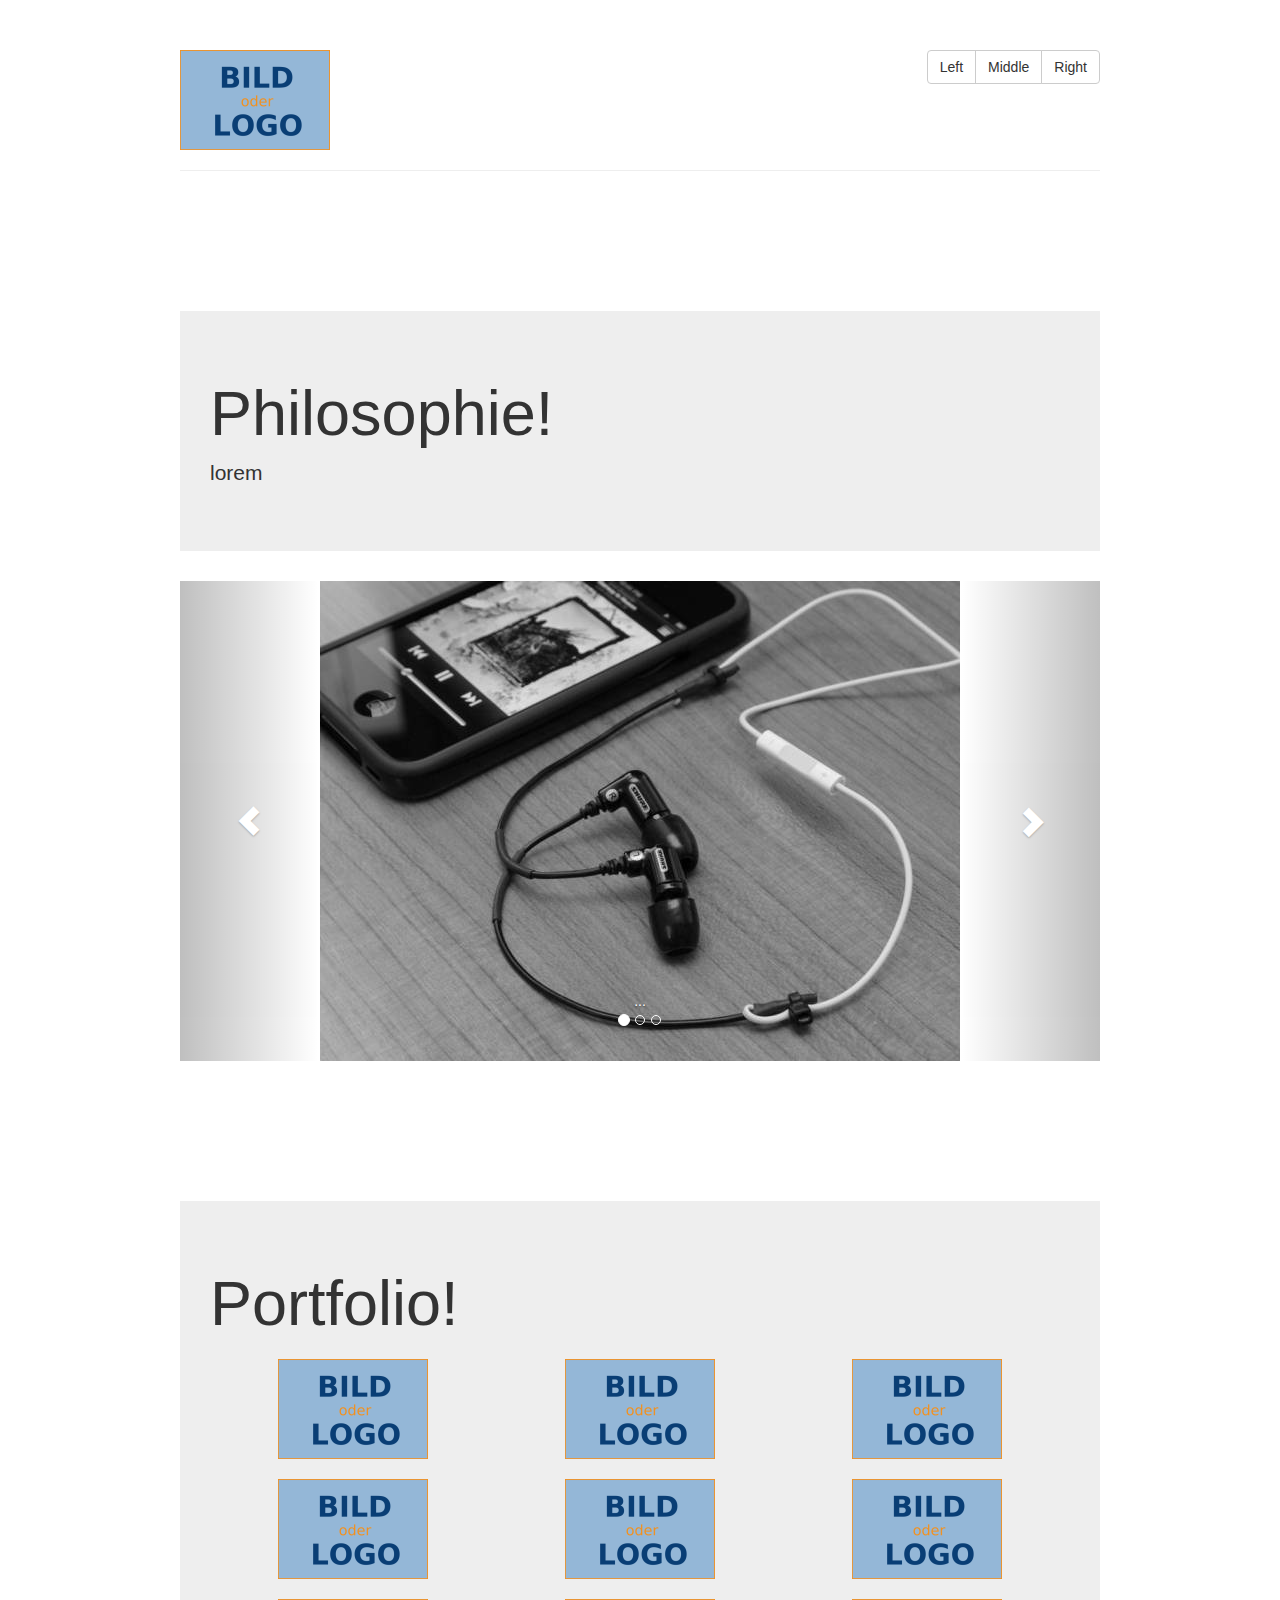
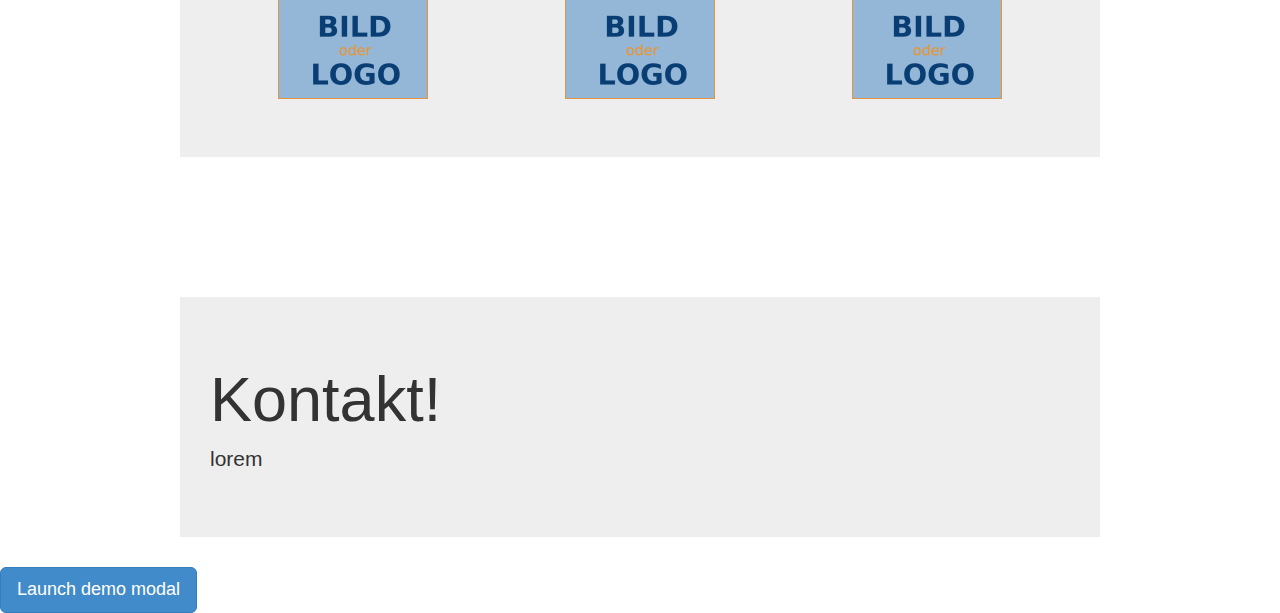
<file: index.html>
<!DOCTYPE html>
<html>
<head lang="en">
    <meta http-equiv="Content-Type" content="text/html">
    <link href="css/reset.css" rel="stylesheet">
    <link href="css/bootstrap.css" rel="stylesheet">
    <link href="css/styles.css" rel="stylesheet">
    <meta charset="UTF-8">
    <title>rewind</title>
</head>
<body>
    <div id="wrapper">
            <div class="header container-fluid">
                <div class="row">
                    <div class="col-xs-4 logo-box">
                        <a href="#">
                            <img src="images/platzhalter_bild_logo.png" alt>
                        </a>
                    </div>
                    <div class="col-xs-8 nav-box">

                        <div class="btn-group hidden-xs pull-right">
                            <button type="button" class="btn btn-default">Left</button>
                            <button type="button" class="btn btn-default">Middle</button>
                            <button type="button" class="btn btn-default">Right</button>
                        </div>
                    </div>
                </div>
                <div class="row">
                    <div class="visible-xs-block">foo</div>
                </div>
            </div>
        <div class="jumbotron">
            <a name="philosophie"></a>
            <h1>Philosophie!</h1>
            <p>lorem</p>
        </div>
        <div class="row">
            <div class="col-md-12">
                <div id="carousel-example-generic" class="carousel slide" data-ride="carousel" data-interval="5000">
                    <!-- Indicators -->
                    <ol class="carousel-indicators">
                        <li data-target="#carousel-example-generic" data-slide-to="0" class="active"></li>
                        <li data-target="#carousel-example-generic" data-slide-to="1"></li>
                        <li data-target="#carousel-example-generic" data-slide-to="2"></li>
                    </ol>

                    <!-- Wrapper for slides -->
                    <div class="carousel-inner">
                        <div class="item active">
                            <img src="images/carousel1.jpg" alt="...">
                            <div class="carousel-caption">
                                ...
                            </div>
                        </div>
                        <div class="item">
                            <img src="images/carousel2.jpg" alt="...">
                            <div class="carousel-caption">
                                ...
                            </div>
                        </div>
                        <div class="item">
                            <img src="images/carousel3.jpg" alt="...">
                            <div class="carousel-caption">
                                ...
                            </div>
                        </div>
                    </div>

                    <!-- Controls -->
                    <a class="left carousel-control" href="#carousel-example-generic" role="button" data-slide="prev">
                        <span class="glyphicon glyphicon-chevron-left"></span>
                    </a>
                    <a class="right carousel-control" href="#carousel-example-generic" role="button" data-slide="next">
                        <span class="glyphicon glyphicon-chevron-right"></span>
                    </a>
                </div>
            </div>
        </div>

        <div class="jumbotron">
            <a name="portfolio"></a>
            <h1>Portfolio!</h1>
            <div class="container container-portfolio">
                <div class="row">
                    <div class="col-md-4">
                        <img src="images/platzhalter_bild_logo.png">
                    </div>
                    <div class="col-md-4">
                        <img src="images/platzhalter_bild_logo.png">
                    </div>
                    <div class="col-md-4">
                        <img src="images/platzhalter_bild_logo.png">
                    </div>

                </div>
                <div class="row">
                    <div class="col-md-4">
                        <img src="images/platzhalter_bild_logo.png">
                    </div>
                    <div class="col-md-4">
                        <img src="images/platzhalter_bild_logo.png">
                    </div>
                    <div class="col-md-4">
                        <img src="images/platzhalter_bild_logo.png">
                    </div>
                </div>
                <div class="row">
                    <div class="col-md-4">
                        <img src="images/platzhalter_bild_logo.png">
                    </div>
                    <div class="col-md-4">
                        <img src="images/platzhalter_bild_logo.png">
                    </div>
                    <div class="col-md-4">
                        <img src="images/platzhalter_bild_logo.png">
                    </div>
                </div>
            </div>
        </div>


        <div class="jumbotron">
            <a name="kontakt"></a>
            <h1>Kontakt!</h1>
            <p>lorem</p>
        </div>
    <!--<div class="btn-up">-->


    <!--</div>-->

    </div>


    <button class="btn btn-primary btn-lg" data-toggle="modal" data-target="#myModal">
        Launch demo modal
    </button>


    <!-- Modal -->
    <div class="modal fade" id="myModal" tabindex="-1" role="dialog" aria-labelledby="myModalLabel" aria-hidden="true">
        <div class="modal-dialog">
            <div class="modal-content">
                <div class="modal-header">
                    <button type="button" class="close" data-dismiss="modal"><span aria-hidden="true">&times;</span><span class="sr-only">Close</span></button>
                    <h4 class="modal-title" id="myModalLabel">Modal title</h4>
                </div>
                <div class="modal-body">
                    <img src="images/carousel1.jpg">
                </div>

            </div>
        </div>
    </div>





    <script src="js/jquery-1.11.1.min.js"></script>
    <script src="js/bootstrap.min.js"></script>
    <script src="js/scripts.js"></script>

</body>
</html>
</file>
<file: css/styles.css>
.header {
    border-bottom: 1px solid #eeeeee;
    padding-bottom: 20px;
}
.logo-box {
    padding-left: 0px;
}
.jumbotron {
    margin-top: 140px;
}

#wrapper {
    max-width: 940px;
    margin: 0 auto;
    padding: 0 10px;
}
.nav    {
    padding-top: 60px;
}
.nav-box {
    padding-right: 0px;
}
.header {
    padding-top: 50px;
    overflow: hidden;
}

.container-portfolio .col-md-4 {
    text-align: center;
}
.container-portfolio .col-md-4 img {
    margin: 10px 0;
}
.btn-up {
    width: 40px;
    height: 40px;
    background-color: blue;
    position: fixed;
    bottom: 50px;
    right: 20px;
}
.nav.nav-pills a {
    color: black;
}
.nav.nav-pills a:hover {
    color: black;
    /*background-color: blue;*/
}

.carousel img {
    margin-left: auto;
    margin-right: auto;
}
</file>
